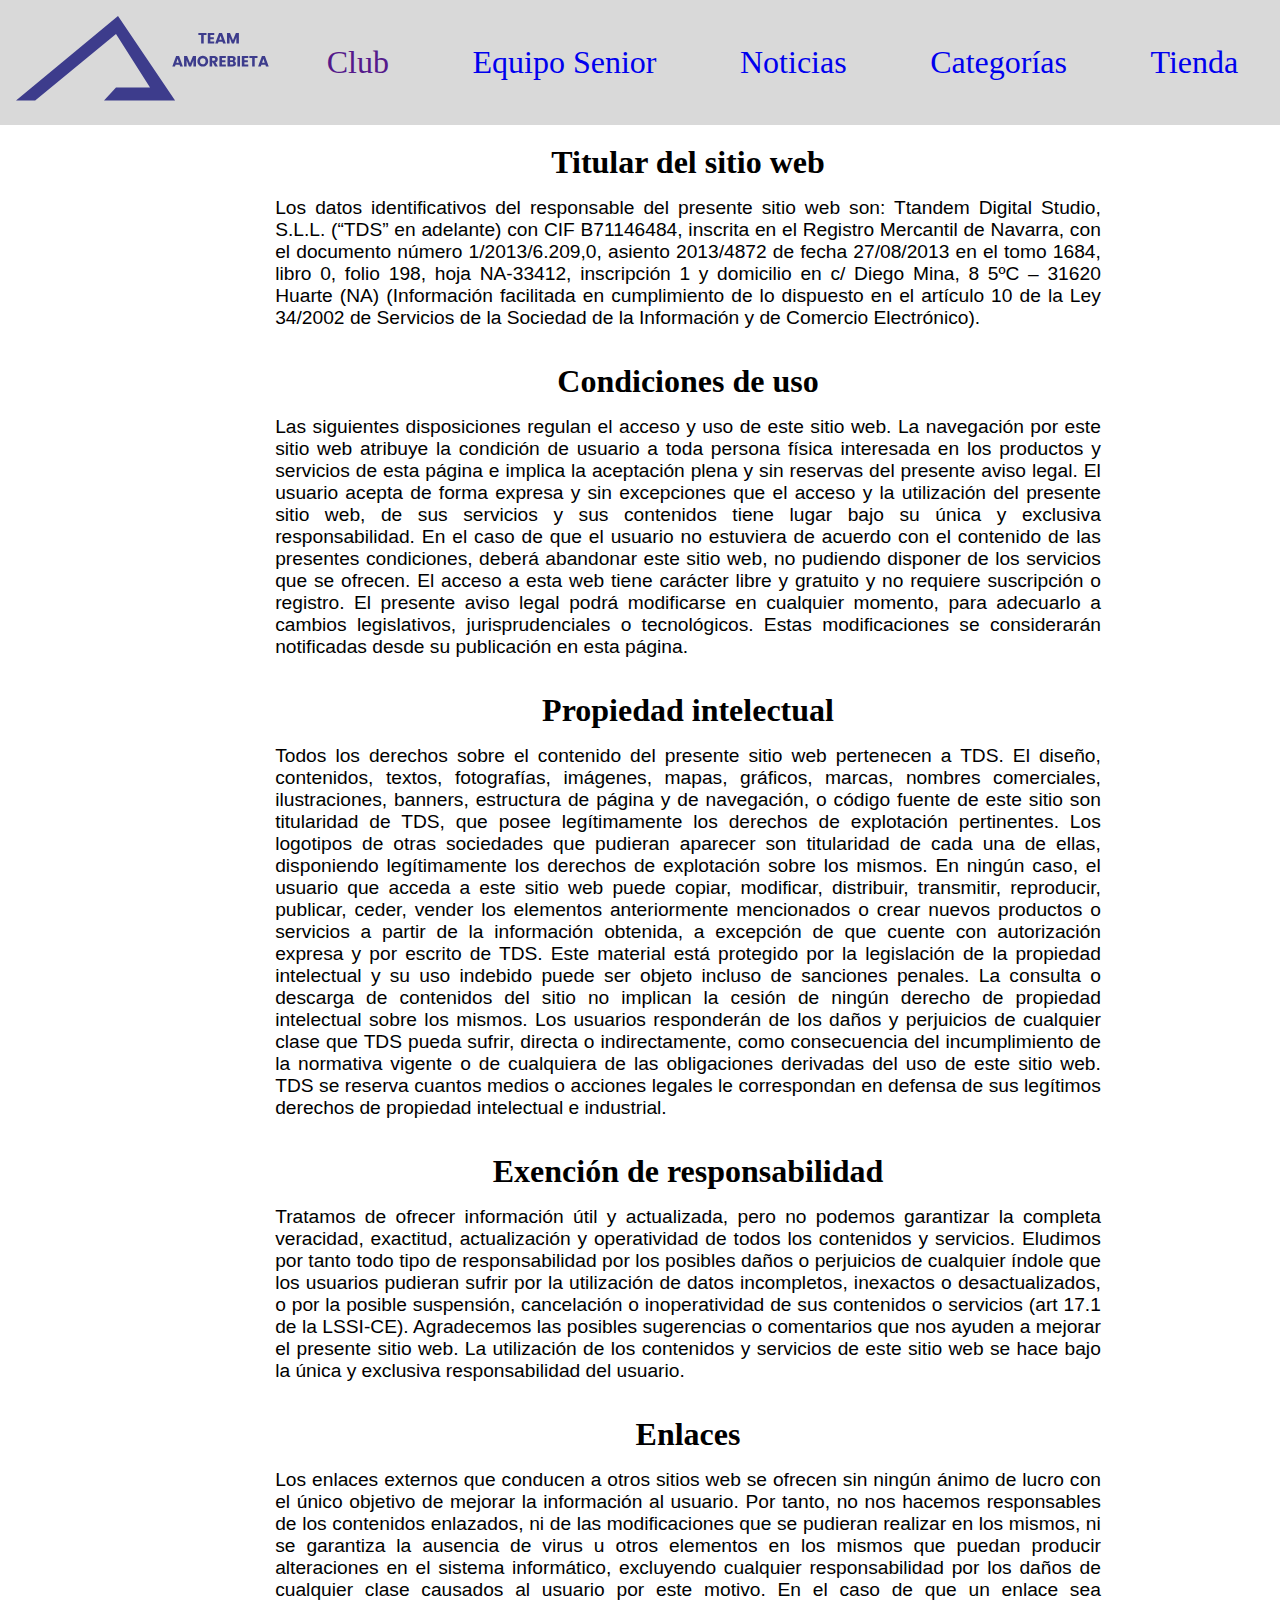
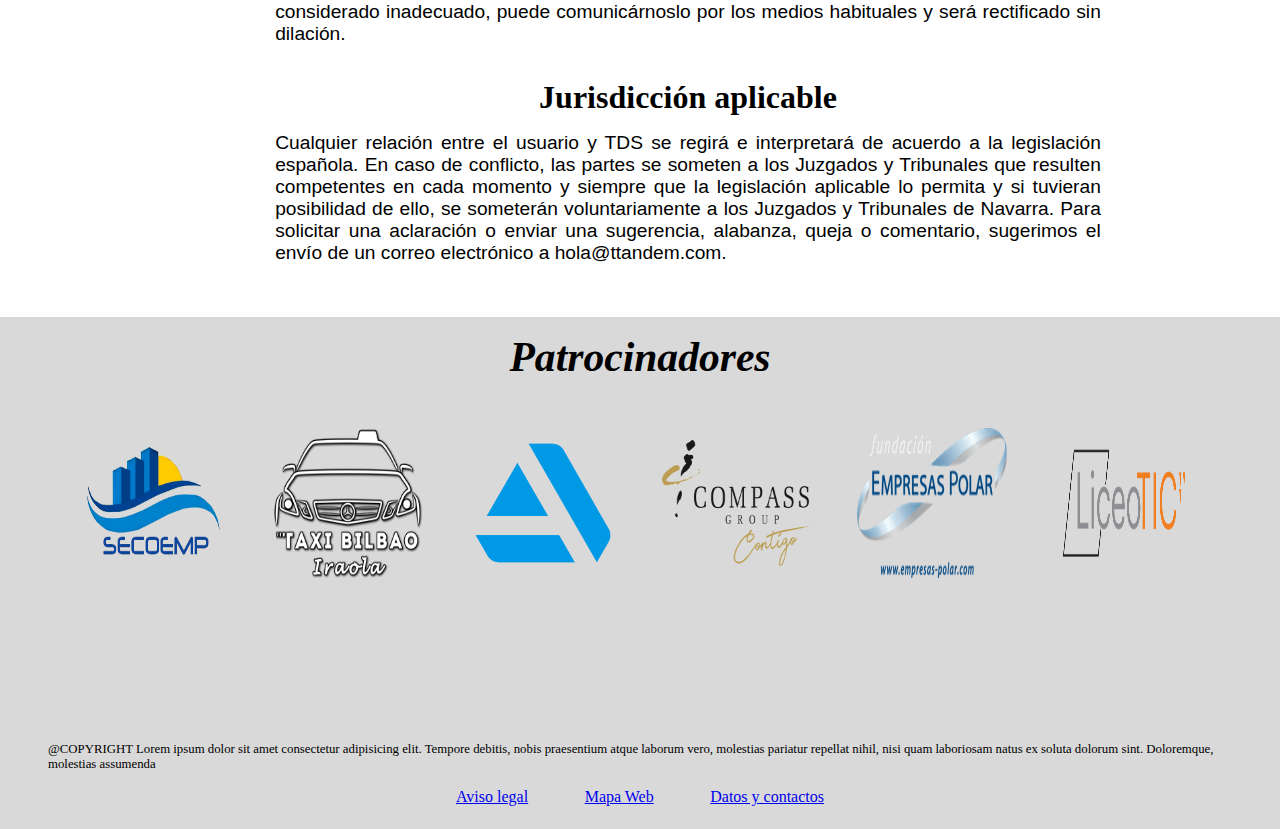
<file: avisolegal.html>
<!DOCTYPE html>
<html lang="en">
<head>
    <meta charset="UTF-8">
    <meta name="viewport" content="width=device-width, initial-scale=1.0">
    <title>Document</title>
    <link rel="stylesheet " href="CCS_Amorebieta/styles.css">
</head>


<header>
    
  
    <a href="index.html"> 
    <img src="galeria-rugby/logo amore.svg" 
        alt="logo Amorebieta" />
   </a>

   
   
   <ul class="menu">
    <li>
        <a href="">Club</a>
            <ul class="menu_vertical">
                <li><a href="historia.html">Historia</a></li>
                <li><a href="">Palmarés</a></li>
                <li><a href="">Equipo femenino</a></li>
                <li><a href="">Socios</a></li>
            </ul>
    </li>
    
   <li><a href="equiposenior.html">Equipo Senior</a></li>
    <li><a href="noticias.html">Noticias</a></li>
    <li><a href= "categorias.html">Categorías</a></li>
    <li><a href="tienda.html">Tienda</a></li>
    

 </ul>
   
 
</header>
     <body>
    <div class="cuerpo_aviso">
        <h1>Titular del sitio web</h1>
        <p class="aviso-texto">Los datos identificativos del responsable del presente sitio web son: Ttandem Digital Studio, S.L.L. (“TDS” en adelante) con CIF B71146484, inscrita en el Registro Mercantil de Navarra, con el documento número 1/2013/6.209,0, asiento 2013/4872 de fecha 27/08/2013 en el tomo 1684, libro 0, folio 198, hoja NA-33412, inscripción 1 y domicilio en c/ Diego Mina, 8 5ºC – 31620 Huarte (NA)

            (Información facilitada en cumplimiento de lo dispuesto en el artículo 10 de la Ley 34/2002 de Servicios de la Sociedad de la Información y de Comercio Electrónico).</p>
            <br>
        <h1>Condiciones de uso</h1>
        <p class="aviso-texto">Las siguientes disposiciones regulan el acceso y uso de este sitio web. La navegación por este sitio web atribuye la condición de usuario a toda persona física interesada en los productos y servicios de esta página e implica la aceptación plena y sin reservas del presente aviso legal.

            El usuario acepta de forma expresa y sin excepciones que el acceso y la utilización del presente sitio web, de sus servicios y sus contenidos tiene lugar bajo su única y exclusiva responsabilidad. En el caso de que el usuario no estuviera de acuerdo con el contenido de las presentes condiciones, deberá abandonar este sitio web, no pudiendo disponer de los servicios que se ofrecen.
            
            El acceso a esta web tiene carácter libre y gratuito y no requiere suscripción o registro.
            
            El presente aviso legal podrá modificarse en cualquier momento, para adecuarlo a cambios legislativos, jurisprudenciales o tecnológicos. Estas modificaciones se considerarán notificadas desde su publicación en esta página.
            
            </p>
            <br>
        <h1>Propiedad intelectual</h1>    
        <p class="aviso-texto">Todos los derechos sobre el contenido del presente sitio web pertenecen a TDS. El diseño, contenidos, textos, fotografías, imágenes, mapas, gráficos, marcas, nombres comerciales, ilustraciones, banners, estructura de página y de navegación, o código fuente de este sitio son titularidad de TDS, que posee legítimamente los derechos de explotación pertinentes.

            Los logotipos de otras sociedades que pudieran aparecer son titularidad de cada una de ellas, disponiendo legítimamente los derechos de explotación sobre los mismos.
            
            En ningún caso, el usuario que acceda a este sitio web puede copiar, modificar, distribuir, transmitir, reproducir, publicar, ceder, vender los elementos anteriormente mencionados o crear nuevos productos o servicios a partir de la información obtenida, a excepción de que cuente con autorización expresa y por escrito de TDS. Este material está protegido por la legislación de la propiedad intelectual y su uso indebido puede ser objeto incluso de sanciones penales.
            
            La consulta o descarga de contenidos del sitio no implican la cesión de ningún derecho de propiedad intelectual sobre los mismos.
            
            Los usuarios responderán de los daños y perjuicios de cualquier clase que TDS pueda sufrir, directa o indirectamente, como consecuencia del incumplimiento de la normativa vigente o de cualquiera de las obligaciones derivadas del uso de este sitio web. TDS se reserva cuantos medios o acciones legales le correspondan en defensa de sus legítimos derechos de propiedad intelectual e industrial.
            
            </p>
            <br>
        <h1>Exención de responsabilidad</h1>
        <p class="aviso-texto">Tratamos de ofrecer información útil y actualizada, pero no podemos garantizar la completa veracidad, exactitud, actualización y operatividad de todos los contenidos y servicios. Eludimos por tanto todo tipo de responsabilidad por los posibles daños o perjuicios de cualquier índole que los usuarios pudieran sufrir por la utilización de datos incompletos, inexactos o desactualizados, o por la posible suspensión, cancelación o inoperatividad de sus contenidos o servicios (art 17.1 de la LSSI-CE).

            Agradecemos las posibles sugerencias o comentarios que nos ayuden a mejorar el presente sitio web. La utilización de los contenidos y servicios de este sitio web se hace bajo la única y exclusiva responsabilidad del usuario.
            
            </p>
            <br>
        <h1>Enlaces</h1>
        <p class="aviso-texto">Los enlaces externos que conducen a otros sitios web se ofrecen sin ningún ánimo de lucro con el único objetivo de mejorar la información al usuario.

            Por tanto, no nos hacemos responsables de los contenidos enlazados, ni de las modificaciones que se pudieran realizar en los mismos, ni se garantiza la ausencia de virus u otros elementos en los mismos que puedan producir alteraciones en el sistema informático, excluyendo cualquier responsabilidad por los daños de cualquier clase causados al usuario por este motivo.
            
            En el caso de que un enlace sea considerado inadecuado, puede comunicárnoslo por los medios habituales y será rectificado sin dilación.
            
            </p>
            <br>
        <h1>Jurisdicción aplicable</h1>
        <p class="aviso-texto">Cualquier relación entre el usuario y TDS se regirá e interpretará de acuerdo a la legislación española. En caso de conflicto, las partes se someten a los Juzgados y Tribunales que resulten competentes en cada momento y siempre que la legislación aplicable lo permita y si tuvieran posibilidad de ello, se someterán voluntariamente a los Juzgados y Tribunales de Navarra. Para solicitar una aclaración o enviar una sugerencia, alabanza, queja o comentario, sugerimos el envío de un correo electrónico a hola@ttandem.com.</p>
            <br>

    </div>
     </body>
     

     <footer>
    
        <div class="contenedor-footer">
            <div class="titulo_patrocinadores">
                <h1>Patrocinadores</h1>
            </div>
                <ul class="list_patrocinadores">
                    <li class="imagen_footer"><img src="Patrocinadores/LOGO-SIN-FONDO-SECOEMP.png" alt=""></li>
                    <li class="imagen_footer"><img src="Patrocinadores/Taxi_bilbao_iraola.png" alt=""></li>
                    <li class="imagen_footer"><img src="Patrocinadores/4844574.png" alt=""></li>
                    <li class="imagen_footer"><img src="Patrocinadores/comm_pass.png" alt=""></li>
                    <li class="imagen_footer"><img src="Patrocinadores/empresas_polar.png" alt=""></li>
                    <li class="imagen_footer"><img src="Patrocinadores/liceotic.png" alt=""></li>
                </ul>
                
    
            

            <div class="redes_sociales">
                
    
                <ul>
                    <li class="logo-redes"><i class="fa-brands fa-facebook"></i></li> 
                    <li class="logo-redes"><i class="fa-brands fa-x-twitter"></i></li>
                    <li class="logo-redes"><i class="fa-brands fa-instagram"></i></li>
                    <li class="logo-redes"><i class="fa-brands fa-tiktok"></i></li>
                    <li class="logo-redes"><i class="fa-brands fa-youtube"></i></li>

                   
    
                </ul>
            </div>
    
        </div>

        <div class="copyright">
        
            <p> @COPYRIGHT Lorem ipsum dolor sit amet consectetur adipisicing elit. Tempore debitis, nobis praesentium atque laborum vero, molestias pariatur repellat nihil, nisi quam laboriosam natus ex soluta dolorum sint. Doloremque, molestias assumenda</p>
          
   
       </div>

       <div class="tyc">

        <ul>
            <a href="avisolegal.html">Aviso legal</a>
            <a href="mapaweb.html">Mapa Web</a>
            <a href="datosycontacto.html">Datos y contactos</a>
            
        </ul>

    </div>
    
</footer>
    
</body>
</html>
</file>
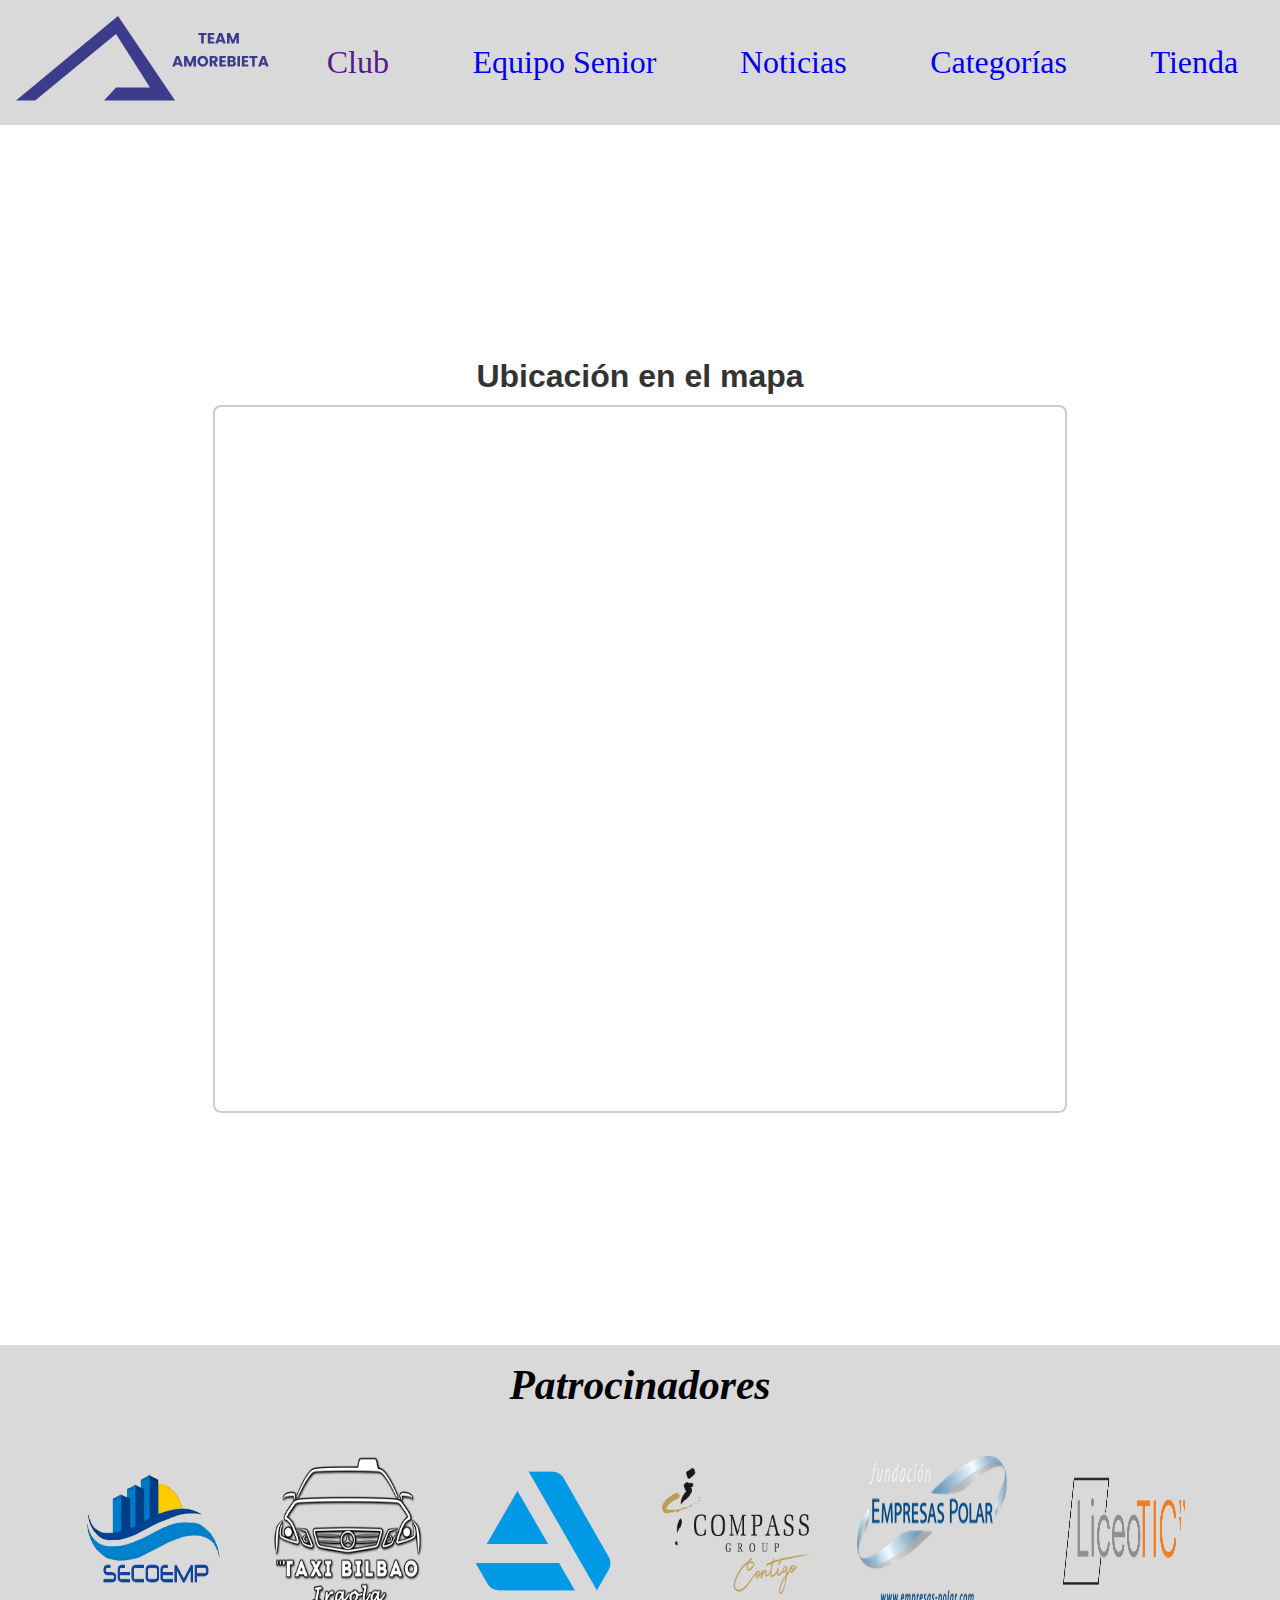
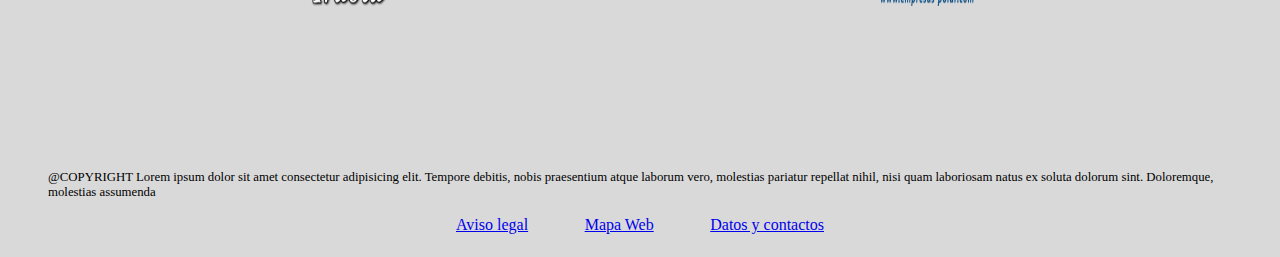
<file: mapaweb.html>
<!DOCTYPE html>
<html lang="en">
<head>
    <meta charset="UTF-8">
    <meta name="viewport" content="width=device-width, initial-scale=1.0">
    <title>Document</title>
    <link rel="stylesheet " href="CCS_Amorebieta/styles.css">
</head>
<body>



    <header>
    
  
        <a href="index.html"> 
        <img src="galeria-rugby/logo amore.svg" 
            alt="logo Amorebieta" />
       </a>
    
       
       
       <ul class="menu">
        <li>
            <a href="">Club</a>
                <ul class="menu_vertical">
                    <li><a href="historia.html">Historia</a></li>
                    <li><a href="">Palmarés</a></li>
                    <li><a href="">Equipo femenino</a></li>
                    <li><a href="">Socios</a></li>
                </ul>
        </li>
        
       <li><a href="equiposenior.html">Equipo Senior</a></li>
        <li><a href="noticias.html">Noticias</a></li>
        <li><a href= "categorias.html">Categorías</a></li>
        <li><a href="tienda.html">Tienda</a></li>
        
    
     </ul>
       
     
    </header>
     
        
     
     
     
     
     
    
      <div class="mapa">

        
            <h1 class="ubicación">Ubicación en el mapa</h1>
            <div class="mapa2">               
                    <iframe                width="850"                height="700"                frameborder="0"                style="border:0"                
                         src="https://maps.google.es/maps?f=q&source=s_q&hl=es&geocode=&q=Amorebieta&aq=0&oq=amore&sll=43.220436,-2.733077&sspn=0.004191,0.009645&t=h&ie=UTF8&hq=&hnear=Amorebieta,+Bizcaia,+Pa%C3%ADs+Vasco&z=12&ll=43.220496,-2.733236&output=embed"                allowfullscreen>               
                    </iframe>            
               </div>
     
     
     
     
     
     
     
     
     
     
     
     
     
     
     
     
     
     
     
     
     
     
            </div>
     
     
            <footer>
    
                <div class="contenedor-footer">
                    <div class="titulo_patrocinadores">
                        <h1>Patrocinadores</h1>
                    </div>
                        <ul class="list_patrocinadores">
                            <li class="imagen_footer"><img src="Patrocinadores/LOGO-SIN-FONDO-SECOEMP.png" alt=""></li>
                            <li class="imagen_footer"><img src="Patrocinadores/Taxi_bilbao_iraola.png" alt=""></li>
                            <li class="imagen_footer"><img src="Patrocinadores/4844574.png" alt=""></li>
                            <li class="imagen_footer"><img src="Patrocinadores/comm_pass.png" alt=""></li>
                            <li class="imagen_footer"><img src="Patrocinadores/empresas_polar.png" alt=""></li>
                            <li class="imagen_footer"><img src="Patrocinadores/liceotic.png" alt=""></li>
                        </ul>
                        
            
                    
        
                    <div class="redes_sociales">
                        
            
                        <ul>
                            <li class="logo-redes"><i class="fa-brands fa-facebook"></i></li> 
                            <li class="logo-redes"><i class="fa-brands fa-x-twitter"></i></li>
                            <li class="logo-redes"><i class="fa-brands fa-instagram"></i></li>
                            <li class="logo-redes"><i class="fa-brands fa-tiktok"></i></li>
                            <li class="logo-redes"><i class="fa-brands fa-youtube"></i></li>
        
                           
            
                        </ul>
                    </div>
            
                </div>
        
                <div class="copyright">
                
                    <p> @COPYRIGHT Lorem ipsum dolor sit amet consectetur adipisicing elit. Tempore debitis, nobis praesentium atque laborum vero, molestias pariatur repellat nihil, nisi quam laboriosam natus ex soluta dolorum sint. Doloremque, molestias assumenda</p>
                  
           
               </div>
        
               <div class="tyc">
        
                <ul>
                    <a href="avisolegal.html">Aviso legal</a>
                    <a href="mapaweb.html">Mapa Web</a>
                    <a href="datosycontacto.html">Datos y contactos</a>
                    
                </ul>
        
            </div>
            
        </footer>
    



</body>
</html>
</file>
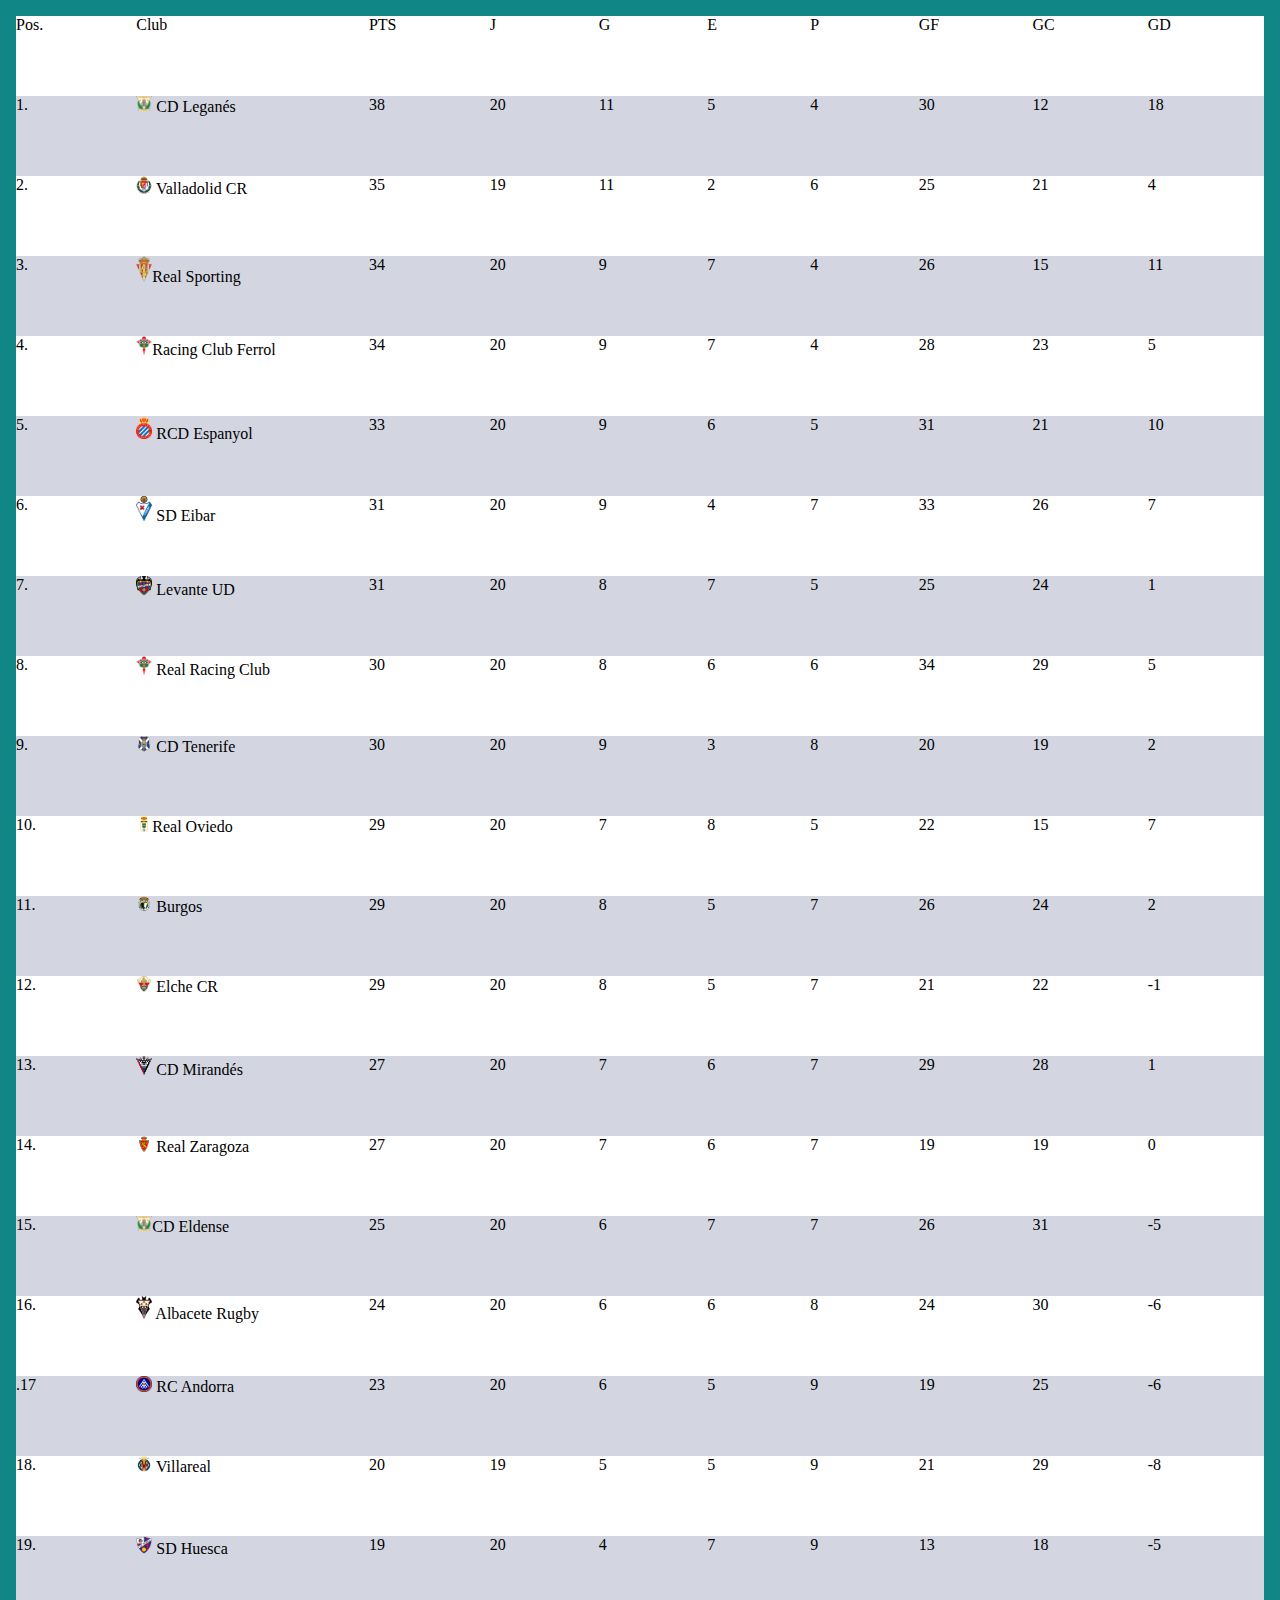
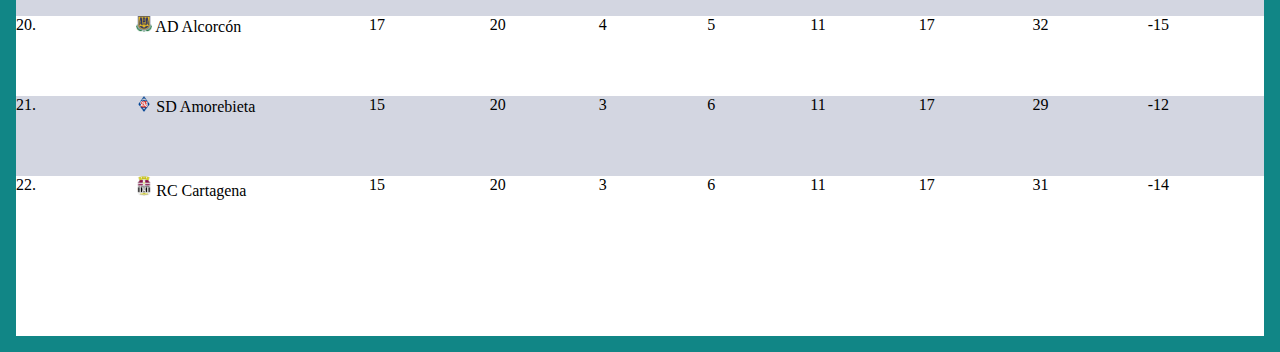
<file: tablaClasificatoria.html>
<!DOCTYPE html>
<html lang="en">
<head>
    <meta charset="UTF-8">
    <meta name="viewport" content="width=device-width, initial-scale=1.0">
    <link rel="stylesheet " href="CCS_Amorebieta/styles.css">
    <title>Document</title>
</head>
<body>

    
    

    <div class="celdaClasificacion">
        <div>Pos.</div>
        <div> Club</div>
        <div>PTS</div>
        <div>J</div>
        <div>G</div>
        <div>E</div>
        <div>P</div>
        <div>GF</div>
        <div>GC</div>
        <div>GD</div>
        <div class="fondoDiv">1.</div>
        <div class="fondoDiv"> <img  class="logosClubes" src="Logos clubes/CD Leganés.png" > CD Leganés</div>
        <div class="fondoDiv">38</div>
        <div class="fondoDiv">20</div>
        <div class="fondoDiv">11</div>
        <div class="fondoDiv">5</div>
        <div class="fondoDiv">4</div>
        <div class="fondoDiv">30</div>
        <div class="fondoDiv">12</div>
        <div class="fondoDiv">18</div>
        <div>2.</div>
        <div> <img class="logosClubes" src="Logos clubes/Real Valladolid"> Valladolid CR</div>
        <div>35</div>
        <div>19</div>
        <div>11</div>
        <div>2</div>
        <div>6</div>
        <div>25</div>
        <div>21</div>
        <div>4</div>
        <div class="fondoDiv">3.</div>
        <div class="fondoDiv"> <img class="logosClubes" src="Logos clubes/Sporting de Gijón">Real Sporting</div>
        <div class="fondoDiv">34</div>
        <div class="fondoDiv">20</div>
        <div class="fondoDiv">9</div>
        <div class="fondoDiv">7</div>
        <div class="fondoDiv">4</div>
        <div class="fondoDiv">26</div>
        <div class="fondoDiv">15</div>
        <div class="fondoDiv">11</div>
        <div>4.</div>
        <div> <img class="logosClubes" src="Logos clubes/Racing de Ferrol">Racing Club Ferrol</div>
        <div>34</div>
        <div>20</div>
        <div>9</div>
        <div>7</div>
        <div>4</div>
        <div>28</div>
        <div>23</div>
        <div>5</div>
        <div class="fondoDiv">5.</div>
        <div class="fondoDiv"><img class="logosClubes" src="Logos clubes/RCD Espanyol"> RCD Espanyol</div>
        <div class="fondoDiv">33</div>
        <div class="fondoDiv">20</div>
        <div class="fondoDiv">9</div>
        <div class="fondoDiv">6</div>
        <div class="fondoDiv">5</div>
        <div class="fondoDiv">31</div>
        <div class="fondoDiv">21</div>
        <div class="fondoDiv">10</div>
        <div>6.</div>
        <div><img class="logosClubes" src="Logos clubes/SD Eibar"> SD Eibar</div>
        <div>31</div>
        <div>20</div>
        <div>9</div>
        <div>4</div>
        <div>7</div>
        <div>33</div>
        <div>26</div>
        <div>7</div>
        <div class="fondoDiv">7.</div>
        <div class="fondoDiv"><img class="logosClubes" src="Logos clubes/Levante UD"> Levante UD</div>
        <div class="fondoDiv">31</div>
        <div class="fondoDiv">20</div>
        <div class="fondoDiv">8</div>
        <div class="fondoDiv">7</div>
        <div class="fondoDiv">5</div>
        <div class="fondoDiv">25</div>
        <div class="fondoDiv">24</div>
        <div class="fondoDiv">1</div>
        <div>8.</div>
        <div><img class="logosClubes" src="Logos clubes/Racing de Ferrol"> Real Racing Club</div>
        <div>30</div>
        <div>20</div>
        <div>8</div>
        <div>6</div>
        <div>6</div>
        <div>34</div>
        <div>29</div>
        <div>5</div>
        <div class="fondoDiv">9.</div>
        <div class="fondoDiv"><img class="logosClubes" src="Logos clubes/CD Tenerife"> CD Tenerife</div>
        <div class="fondoDiv">30</div>
        <div class="fondoDiv">20</div>
        <div class="fondoDiv">9</div>
        <div class="fondoDiv">3</div>
        <div class="fondoDiv">8</div>
        <div class="fondoDiv">20</div>
        <div class="fondoDiv">19</div>
        <div class="fondoDiv">2</div>
        <div>10.</div>
        <div> <img class="logosClubes" src="Logos clubes/Real Oviedo">Real Oviedo</div>
        <div>29</div>
        <div>20</div>
        <div>7</div>
        <div>8</div>
        <div>5</div>
        <div>22</div>
        <div>15</div>
        <div>7</div>
        <div class="fondoDiv">11.</div>
        <div class="fondoDiv"><img class="logosClubes" src="Logos clubes/Burgos"> Burgos</div>
        <div class="fondoDiv">29</div>
        <div class="fondoDiv">20</div>
        <div class="fondoDiv">8</div>
        <div class="fondoDiv">5</div>
        <div class="fondoDiv">7</div>
        <div class="fondoDiv">26</div>
        <div class="fondoDiv">24</div>
        <div class="fondoDiv">2</div>
        <div>12.</div>
        <div><img class="logosClubes" src="Logos clubes/Elche"> Elche CR</div>
        <div>29</div>
        <div>20</div>
        <div>8</div>
        <div>5</div>
        <div>7</div>
        <div>21</div>
        <div>22</div>
        <div>-1</div>
        <div class="fondoDiv">13.</div>
        <div class="fondoDiv"><img class="logosClubes" src="Logos clubes/Mirandés"> CD Mirandés</div>
        <div class="fondoDiv">27</div>
        <div class="fondoDiv">20</div>
        <div class="fondoDiv">7</div>
        <div class="fondoDiv">6</div>
        <div class="fondoDiv">7</div>
        <div class="fondoDiv">29</div>
        <div class="fondoDiv">28</div>
        <div class="fondoDiv">1</div>
        <div>14.</div>
        <div><img class="logosClubes" src="Logos clubes/Real Zaragoza"> Real Zaragoza</div>
        <div>27</div>
        <div>20</div>
        <div>7</div>
        <div>6</div>
        <div>7</div>
        <div>19</div>
        <div>19</div>
        <div>0</div>
        <div class="fondoDiv">15.</div>
        <div class="fondoDiv"> <img class="logosClubes" src="Logos clubes/CD Leganés.png">CD Eldense</div>
        <div class="fondoDiv">25</div>
        <div class="fondoDiv">20</div>
        <div class="fondoDiv">6</div>
        <div class="fondoDiv">7</div>
        <div class="fondoDiv">7</div>
        <div class="fondoDiv">26</div>
        <div class="fondoDiv">31</div>
        <div class="fondoDiv">-5</div>
        <div>16.</div>
        <div><img class="logosClubes" src="Logos clubes/Albacete"> Albacete Rugby</div>
        <div>24</div>
        <div>20</div>
        <div>6</div>
        <div>6</div>
        <div>8</div>
        <div>24</div>
        <div>30</div>
        <div>-6</div>
        <div class="fondoDiv">.17</div>
        <div class="fondoDiv"><img class="logosClubes" src="Logos clubes/FC Andorra"> RC Andorra</div>
        <div class="fondoDiv">23</div>
        <div class="fondoDiv">20</div>
        <div class="fondoDiv">6</div>
        <div class="fondoDiv">5</div>
        <div class="fondoDiv">9</div>
        <div class="fondoDiv">19</div>
        <div class="fondoDiv">25</div>
        <div class="fondoDiv">-6</div>
        <div >18.</div>
        <div><img class="logosClubes" src="Logos clubes/Villarreal B"> Villareal</div>
        <div>20</div>
        <div>19</div>
        <div>5</div>
        <div>5</div>
        <div>9</div>
        <div>21</div>
        <div>29</div>
        <div>-8</div>
        <div class="fondoDiv">19.</div>
        <div class="fondoDiv"><img class="logosClubes" src="Logos clubes/SD Huesca"> SD Huesca</div>
        <div class="fondoDiv">19</div>
        <div class="fondoDiv">20</div>
        <div class="fondoDiv">4</div>
        <div class="fondoDiv">7</div>
        <div class="fondoDiv">9</div>
        <div class="fondoDiv">13</div>
        <div class="fondoDiv">18</div>
        <div class="fondoDiv">-5</div>
        <div>20.</div>
        <div><img class="logosClubes" src="Logos clubes/Alcorcón"> AD Alcorcón</div>
        <div>17</div>
        <div>20</div>
        <div>4</div>
        <div>5</div>
        <div>11</div>
        <div>17</div>
        <div>32</div>
        <div>-15</div>
        <div class="fondoDiv">21.</div>
        <div class="fondoDiv"><img class="logosClubes" src="Logos clubes/SD Amorebieta"> SD Amorebieta</div>
        <div class="fondoDiv">15</div>
        <div class="fondoDiv">20</div>
        <div class="fondoDiv">3</div>
        <div class="fondoDiv">6</div>
        <div class="fondoDiv">11</div>
        <div class="fondoDiv">17</div>
        <div class="fondoDiv">29</div>
        <div class="fondoDiv">-12</div>
        <div>22.</div>
        <div><img class="logosClubes" src="Logos clubes/FC Cartagena"> RC Cartagena</div>
        <div>15</div>
        <div>20</div>
        <div>3</div>
        <div>6</div>
        <div>11</div>
        <div>17</div>
        <div>31</div>
        <div>-14</div>
        
        
        

        
    </div>
    
</body>
</html>
</file>
<file: CCS_Amorebieta/styles.css>
*{ margin: 0;
    padding: 0;
    box-sizing: border-box;
 }


 /*estilo contenedor principal*/
#body {    
        min-height: 100vh;
        display: grid;
        position: relative;
        grid-template-areas: 
        "header"
        "contenedor1"
        "contenedor2"
        "contenedor3"
        "footer";
        

      /*esto es la cuadricula*/
      grid-auto-rows: 10rem 40rem 30rem 50rem 40rem;
      
            
       }


/*-------------aqui es el header-------------------*/



header {    background-color: rgb(217, 217, 217);
            grid-area: header;
            display: flex;
            justify-content: space-between;
        }



 .menu { 
        width: 100%;
        display: flex;
        justify-content: space-around;
        align-items: center;
        list-style: none;
      }


        

.menu_vertical{ z-index: 1;

        list-style: none;
        position: absolute;
        display: none;
        list-style: none;
        width: 10rem;
        background-color: rgb(255, 253, 253);

}

.menu li:hover .menu_vertical{display: block;
}
.menu_vertical li:hover{
background-color: rgb(160, 149, 149);
}
.menu_vertical li a{
                   display: block;
                   color: rgb(0, 0, 0);
                   padding: 1rem;
                   font-family: sans-serif;
                   font-style: oblique;
                   font-size: 1rem;
}

/*--------------aquiempieza el ccs del index de la  tabla clasificacion*/

.celdaClasificacion { display: grid;}

        

header a {   
            text-decoration: none;
            font-size: 2rem;
            padding: 1rem;        
}


 /*------------------------------aqui empieza lo que seria el main-----------*/



.encabezado_del_body { 
                        background-color: rgb(255, 255, 255);
                        grid-area: contenedor1;        
}





.carrusel div { 
        display: flex;
        width: 115rem;
        animation: carrusel 9s linear infinite;
        white-space: nowrap;
        height: 10rem;
    }

.carrusel{
        background-color: none;
    }
    
.carrusel span{
        width: 100%;
        display: flex;
        justify-content: space-around;
    }
    
.carrusel img{
        border-radius: 0.2rem;
    }
    
    @keyframes carrusel {
        0% {
            transform: translateX(10%);
        }
    
        100% {
            transform: translateX(-50%);
        }
    
    }

.titulares {   display: flex;
        justify-content: center;
              background-color: rgb(55, 55, 158);
} 

.titulares h1 {
                    color:#ccc;
                    font-size: 10rem;
}
    

/*aqui empieza la segunda seccion donde va la tabla del equipo*/

.clasificasionDelequipo {
                          display: flex;
                          grid-area: contenedor2;
                          gap: 5rem;
}

.celdaClasificacion {    border: 1rem solid rgb(17, 134, 134);
                        display: grid;
                        grid-template-columns: repeat(10, auto) ;
                        grid-template-rows: repeat(24, 5rem);
}  

.logosClubes {    
                width: 1rem;
}
.fondoDiv {  background-color: rgba(34, 50, 106, 0.2);
        
}

.frameEquipo {  
                
                height: 35rem;
}
.hDelGrid{display: flex;
        justify-content: center;
        padding: 1rem;

}

.tabla {
         width: 50rem;
         height: 20rem;

}

.resultado {  
              width: 60rem;
              height: auto;
              display: flex;
              flex-direction: column;
              align-items: center;
}
.resultado h2{padding: 1rem;

}
.joan { display: flex;}

.column { 
         display: flex;
         flex-direction: column;
         justify-content: center;

        
}

.resultado p { color: rgb(17, 50, 50);
               }
 



       

.vs {  
        width: 30rem;
}


/*----------aqui tengo el ccs del enlace a equipo senior----------------------------------------------------------------*/


.videoDelequipo { position: fixed;}



         
.plantilla {    position: absolute; 
                width: 100%; 
        }
               
.h1plantilla {  color:white;
               font-size: 6rem;
        }

.main_senior { 
               display: flex;
               flex-direction: column;
               justify-content: space-between;
               gap: 10rem;
               color: antiquewhite;
               
        } 
        

 .main_senior  img { width: 300px;
                     height: 300px;

 }      
 
 .main_senior h3 { color:aqua; 
                  margin-left: 50%;
                  font-size: 2rem;

 }

.alineacion { 
              display: flex;
              justify-content: space-around;
              
              font-size: 2rem;
             
             
            }
#footer { background-color:rgb(217, 217, 217);
    color: rgb(61, 60, 140)

}



/*hasta aqui es el css del enlace al equipo senior*/




        /*esto es el CCS del formulario*/


form {
    /* Centrar el formulario en la página */
   
    /*margin:13rem auto;*/
    width: 80%;
    min-height: 100vh;
    /* Esquema del formulario */
    /*padding: 1em;*/
    border: none;
    
  }
 
 
label {
         display: block;
         margin: 0.5rem;
    }
input,textarea {
    display: flex;
    justify-content: center;
    width: 60%;
    padding: 1rem ;
    margin: 1.5rem auto;
    background-color: rgb(34, 33, 33);
    border: none;
    color:darkgrey;
    opacity: 0.6;
}


textarea{
        height: 10rem;
        padding: 0.75rem;
        color: darkgrey;
      }

button {
 
        padding: 1rem 2rem;
         margin-left: 50%;
         background-color: rgb(34, 33, 33);
         color:darkgrey;
         border: none;
         box-shadow: 0 0 10px rgba(0, 0,0, 80);
         opacity: 0.8;
     
       }
     
button:hover{
         background-color: blueviolet;
       }
     
.formulario { background-color: 1rem solid red;
      /*  height: 100vh;
        width: 100vh; */
        background-image:url(/galeria-rugby/equipacion-hombre.jpg);
        background-size: cover;
        background-repeat: no-repeat; 
        background-position: center center;
        background-attachment: fixed;
    
    }
    
     
/*css aviso legal---------------------------------------------------------------------------------------*/
.cuerpo_aviso { 
        width:70%;
        justify-content: center;
        align-items: center;
        display: flex;
        flex-flow: column wrap;
        padding: 1.2rem;
        margin-left:15rem;
        

        
        
}
.cuerpo_aviso h1{font-size: 2rem;

}
.cuerpo_aviso p{
        text-align: justify;
        margin: 1rem;
        font-size: 1.2em;   
        font-family: 'Kdam Thmor Pro', sans-serif;
         font-family: 'Poppins', sans-serif;   

        
}

/*css mapa--------------------------------------------------------------------------------------------------------------*/

.mapa {  
        font-family: 'Arial', sans-serif;
        display: flex;
        flex-direction: column;
        align-items: center;
        justify-content: center;
        height: 100vh; /* Ensure the body takes up the full height of the viewport */
        margin: 10rem; /* Remove default margin */
      }
  
      .ubicación { 
        color: #333;
        text-align: center;
        align-content: flex-start;
        font-family: 'Kdam Thmor Pro', sans-serif;
        font-family: 'Poppins', sans-serif;

      }
  
      .mapa2 {
        border: 2px solid #ccc;
        border-radius: 8px;
        margin-top: 10px;}
        /*css canal----------------------------------------------------------------------------------------------------*/
        form {
                /* Centrar el formulario en la página */
               
                margin:13rem auto;
                width: 80%;
                min-height: 100vh;
                /* Esquema del formulario */
                padding: 1em;
                border: none;
                
              }
             
             
            label {
                     display: block;
                     margin: 0.5rem;
                }
            input,textarea {
                display: flex;
                justify-content: center;
                width: 60%;
                padding: 1rem ;
                margin: 1.5rem auto;
                background-color: rgb(34, 33, 33);
                border: none;
                color:darkgrey;
                opacity: 0.6;
            }
            
            
            textarea{
                    height: 10rem;
                    padding: 0.75rem;
                    color: darkgrey;
                  }
            
            button {
             
                    padding: 1rem 2rem;
                     margin-left: 50%;
                     background-color: rgb(34, 33, 33);
                     color:darkgrey;
                     border: none;
                     box-shadow: 0 0 10px rgba(0, 0,0, 80);
                     opacity: 0.8;
                 
                   }
                 
            button:hover{
                     background-color: blueviolet;
                   }
                 
                   .formulario { border: 1rem solid white;
                  
                    background-image:url(/galeria-rugby/equipacion-hombre.jpg);
                    background-size: cover;
                    background-repeat: no-repeat; 
                    background-position: center center;
                    background-attachment: fixed;
                
                }

/*-----------------historia -----------------*/
.history-tittle{
        color: #da0606;
        text-align: left;
        align-content: flex-start;
        font-family: 'Kdam Thmor Pro', sans-serif;
        font-family: 'Poppins', sans-serif;
        font-size: 60px;

      }
 .history-image{ 
        display: flex;
        flex-direction: column;
        align-items: center;
        justify-content: center;
        height: 50%; /* Ensure the body takes up the full height of the viewport /
        margin:10rem 5rem; / Remove default margin */}


     .history-text{ /*text-align: justify;
      margin: 2rem;
      font-size: 1.2em;
      font-family: 'Kdam Thmor Pro', sans-serif;
       font-family: 'Poppins', sans-serif; */
       width: 70%;
       justify-content: center;
       align-items: center;
       display: flex;
       flex-flow: column wrap;
       padding: 1.2rem;
       margin-left: 15rem;
      }

      .history-todo{
        text-align: justify;
        margin: 1.5rem;
        font-size: 0.9em;
        font-family: 'Kdam Thmor Pro', sans-serif;
         font-family: 'Poppins', sans-serif;

      }
                

/*----------aqui empieza el style de noticias*/
.noticias_general{width: 100%;
                    height: auto;

}
.contenedor_noticias{   width: 100%;
                        height: auto;
                        margin: 0 auto;
                        display: flex;
                        padding-top: 0.1rem;
                        padding-bottom: 2rem;
                        justify-content: center;
                        align-items: center;
                        flex-direction: column;
                        }

.portada1{width: 100%;
            height: 42rem;
            display: flex;
            justify-content: center;
            padding-left: 2rem;
            padding-right: 2rem;
            padding-bottom: 2rem;

}
figcaption{text-align: center;

}
.portada1 img{width: 100%;
                height: auto;                 
}
.noticia1{width: 60%;
            height: auto;
            display: flex;
            justify-content: center;
            flex-direction: column;
        }
.noticia1 h1{font-size: 2rem;
        padding: 1rem;    

}

.noticia1 h4{font-size: 1.5rem;
                padding: 1rem;

}

.noticia1 p{    font-size: 1.3rem;
                text-align: justify;
                
}

.cuerpo_noticia1{   width: 100%;
                    height: auto; 
                text-align: justify;
                }





.tyc{width: 100%;
        height: 3rem;
        display: flex;
        justify-content: center;
}

.tyc ul{width: 30%;
        height: 2rem;
        padding: 0.5rem;
        display: flex;
        justify-content: space-between;
        align-items: center;
        float: right;

}
.noticia2{  width: 60%;
            height: auto;
            display: flex;
            justify-content: center;
            flex-direction: column;
            
}
.noticia2 h1{font-size: 2rem;  
                padding: 1rem;}
  
.portada2  { width: 100%;
             height: 50rem;
               /*  display: flex;
                justify-content: center; */
                
        }
.portada2 img  {width: 100%;
                height: auto;
                
                
        }

.noticia2 h4{font-size: 1.5rem; 
                text-align: justify;
                padding: 1rem;
               
        }
                
/* .noticia2 p{font-size: 1.3rem;
            text-align: justify; */
            
                
.cuerpo_noticia2{   width: 100%;
                    height: auto;                    
                    text-align: justify;
        }

.portada3{width: 100%;
            height: 40rem;
            display: flex;
            justify-content: center;
            
        
        }
.portada3 img{width: 100%;
            height: auto;
        }
        
.noticia3{width: 60%;
            height: auto;
            display: flex;
            justify-content: center;
            flex-direction: column;
            padding: 1rem;
            text-align: justify;
        }
.noticia3 h1{font-size: 2rem;  
                padding: 1rem;      
        }
        
.noticia3 h4{font-size: 1.5rem;
        padding: 1rem;
        }
        
.noticia3 p{font-size: 1.3rem;
                text-align: justify;
        }
        
.cuerpo_noticia3{           width: 100%;
                            height: auto;                        
                            text-align: justify;
        }



/* A partir de esta línea se da inicio al estilo de las categorías */

  .categorias_general{width: 100%;
                        height: auto;
                        display: flex;
                      }

  .contenedor_categorias{width: 80%;
                        height: auto;
                        display: flex;
                        flex-direction: column;
                        align-items: center;
                        margin: 0 auto;
                        }

.juvenil{       width: 100%;
                height: auto;
                padding: 1rem;
                /* border: 0.2rem solid black; */

}


.linces{        padding: 2rem;

}

.linces img{width: 100%;
                height: 20%;
}

.juvenil h1{    font-size: 3rem;
                text-align: center;
                padding: 1rem;

}
.juvenil p{     padding: 2rem;
                font-size: 1.5rem;
}

/* Pre benjamines */


.pre_benjamin{  width: 100%;
                height: auto;
                padding: 1rem;
                /* border: 0.2rem solid black; */

}

.cat_benjamin{  padding: 2rem;

}

.cat_benjamin img{width: 100%;
                        height: 20%;

}

.pre_benjamin h1{       font-size: 3rem;
                        text-align: center;
                        padding: 1rem;
}

.pre_benjamin p{        padding: 2rem;
                        font-size: 1.5rem;

}

/* Benjamín */

.benjamin{      width: 100%;
                height: auto;
                padding: 1rem;
}
.cat_sub12{     padding: 2rem;

}
.cat_sub12 img{         width: 100%;
                        height: 20%;
}
.benjamin h1{           font-size: 3rem;
                        text-align: center;
                        padding: 1rem;
}
.benjamin p{            padding: 2rem;
                        font-size: 1.5rem;
}
/* ---Alevines--- */

.alevines{              width: 100%;
                        height: auto;
                        padding: 1rem;
}
.cat_alevines{          padding: 2rem;
}
.cat_alevines img{      width: 100%;
                        height: 20%;
}
.alevines h1{           font-size: 3rem;
                        text-align: center;
                        padding: 1rem;
}
.alevines p{            padding: 2rem;
                        font-size: 1.5rem;
}

/* --- Infantiles federados --- */

.infantiles_federados{  width: 100%;
                        height: auto;
                        padding: 1rem;
}
.cat_infantil{          padding: 2rem;        
}
.cat_infantil img{      width: 100%;
                        height: 20%;
}
.infantiles_federados h1{       font-size: 3rem;
                                text-align: center;
                                padding: 1rem;
}
.infantiles_federados p{        padding: 2rem;
                                font-size: 1.5rem;
}

/* --- Cadetes Federados --- */

.cadetes_federados{             width: 100%;
                                height: auto;
                                padding: 1rem;
}
.cat_cadetesfederados{          padding: 2rem;
}
.cat_cadetesfederados img{      width: 100%;
                                height: 20%;
}
.cadetes_federados h1{          font-size: 3rem;
                                text-align: center;
                                padding: 1rem;
}
.cadetes_federados p{           padding: 2rem;
                                font-size: 1.5rem;
}

/* espacio para la tienda */
.espacio_tienda{  grid-area: contenedor3;
                  border: 0.2rem solid rgb(0, 68, 255); 
}

.title_Tienda {   color: rgb(61, 60, 140);
                        font-size: 5rem;
                        text-decoration: none;
                       
                    
}


   
.lourdes{
        display: flex;
        justify-content: space-between;
        padding: 30px 0 40px 0;
    }

    
    
    .contenedor-iconos{
        width: 40px;
        height: 40px;
        stroke: black;
    }
    
    .contenedor-iconos{position: relative;}
    
  /*  img{
        max-width: 100%;
    }
    [alt="cruz"]{width: 25px;height: 25px;}*/
    
    .contadorproductos{
        position: absolute;
        top: 55%;
        right: 0;
        background-color:#000;
        color: #fff;
        width: 25px;
        height: 25px;
        display: flex;
        justify-content: center;
        align-items: center;
        border-radius: 50%;
    }
    .contenedorcarroproducto{
        position: absolute;
        top: 50px;
        right: 0;
        background-color:#fff;
        width: 400px;
        z-index: 1;
        box-shadow: 0 10px 20px rgba(0,0,0,20);
        border-radius: 10px;
    
        }
    [class="cesta"]:hover{cursor: pointer;}
    
    .carroproducto{
        display: flex;
        align-items: center;
        justify-content: space-between;
        padding: 30px;
        border-bottom: 1px solid rgba(0,0,0,20);
    }
    .infocarroproducto{
        display: flex;
        justify-content: space-between;
        flex: 0.8;
    }
    
    .titulo-info-carrito{
        font-size: 20px;
    
    }
    
    .precio-producto-carrito{
        font-weight: 700;
        font-size: 20px;
        margin-left: 10px;
    
    }
    
    .cantidad-producto-carrito{
        font-weight: 400;
        font-size: 20px;
    }
    
    .total-carrito{
        display: flex;
        justify-content: center;
        align-items: center;
        padding: 20px 0;
        gap: 20px;
    }
    
    .total-carrito h3 {
        font-size: 20px;
        font-weight: 700;
    }
    
    .total-pagar{
        font-size: 20px;
        font-weight: 900;
    }
    .contenedor-iconos .hiddencarro{
        display: none;
    }
    
    
    
    
    
    
    
    
  /*   body{
        max-width: 1200px;
        margin: auto;
        } */
    
    
    
    .contenedoritems{
        display: grid;
        grid-template-columns:repeat(3, 1fr);
        gap: 20px;
        padding:30px 0 40px 0;
    }
    
    .item{
     
        border-radius: 10px;
    
    }
    
    .item img{
        width: 100%;
        height: 300px;
        object-fit: cover;
        border-radius: 10x 10px 0 0 ;
        transition: all .5s;
    }
    
    .item:hover img{
        transform: scale(1.2);
    }
    .item figure {overflow: hidden;}
    .item:hover{
        box-shadow: 0 10px 20px rgba(0,0,0,20);
    }
    
    .infoproduct{
        padding: 15px 30px;
        line-height: 2;
        display: flex;
        flex-direction: column;
        gap: 10px;
    }
    .infoproduct button{
        border: none;
        background: none;
        background-color: black;
        color: white;
        padding: 15px 10px;
        cursor: pointer;
    }





.frametienda{
        width: 100%;
        height:100%;
        

}
[class="tienda"]{
        width: 100%;
        height:100%;
}





















/* Acá inicia el CSS del footer */


footer { grid-area: footer;
    background-color:rgb(217, 217, 217);

         
         
    
}
.contenedor-footer {
                width: 100%;
                height: 26rem;
                display: flex;
                flex-direction: column;
                justify-content: space-between;
                padding: 1rem;
               
                
                
}




.titulo_patrocinadores{font-family: Cambria, Cochin, Georgia, Times, 'Times New Roman', serif;
                    font-size: 1.3rem;
                    font-style: italic;
                    display: flex;
                    justify-content: center;
                  /*  padding: 1rem;*/
}
.list_patrocinadores{width: 90%;
                height: 10rem;
               /* padding: 1rem;*/
                display: flex;
                justify-content: space-between;
                align-items: center;
                margin: 0 auto;
                list-style: none;                 
                }
    
        
.list_patrocinadores img {  width: 150px;
                           height: 150px;

                        }
.redes_sociales { 
                 width: 100%;
                 height: auto;
                 padding-top: 0.5rem;
                 display: flex;
                 justify-content: center;
                 margin: 0 auto;                 
                }
.redes_sociales ul{ 
        
            width: 25%;
            height: 5rem;
            display: flex;
            justify-content: center;
            gap: 4rem;
            align-items: center;
            list-style: none;
            
            
}

.line_icon { width: 100%;
             height: 1rem;
             align-items: center;
            }

            .fa-brands{font-size: 2rem;
                color: black;}
.logo-redes {width: 2rem;
            height: 2rem;
            }
.copyright {width: 100%;
            height: 3rem;
            display: flex;
            justify-content: center;
            align-items: center;
        }
.copyright p{
        padding-left: 3rem;
        padding-right: 3rem;
        font-size: 0.8rem;
}
</file>
